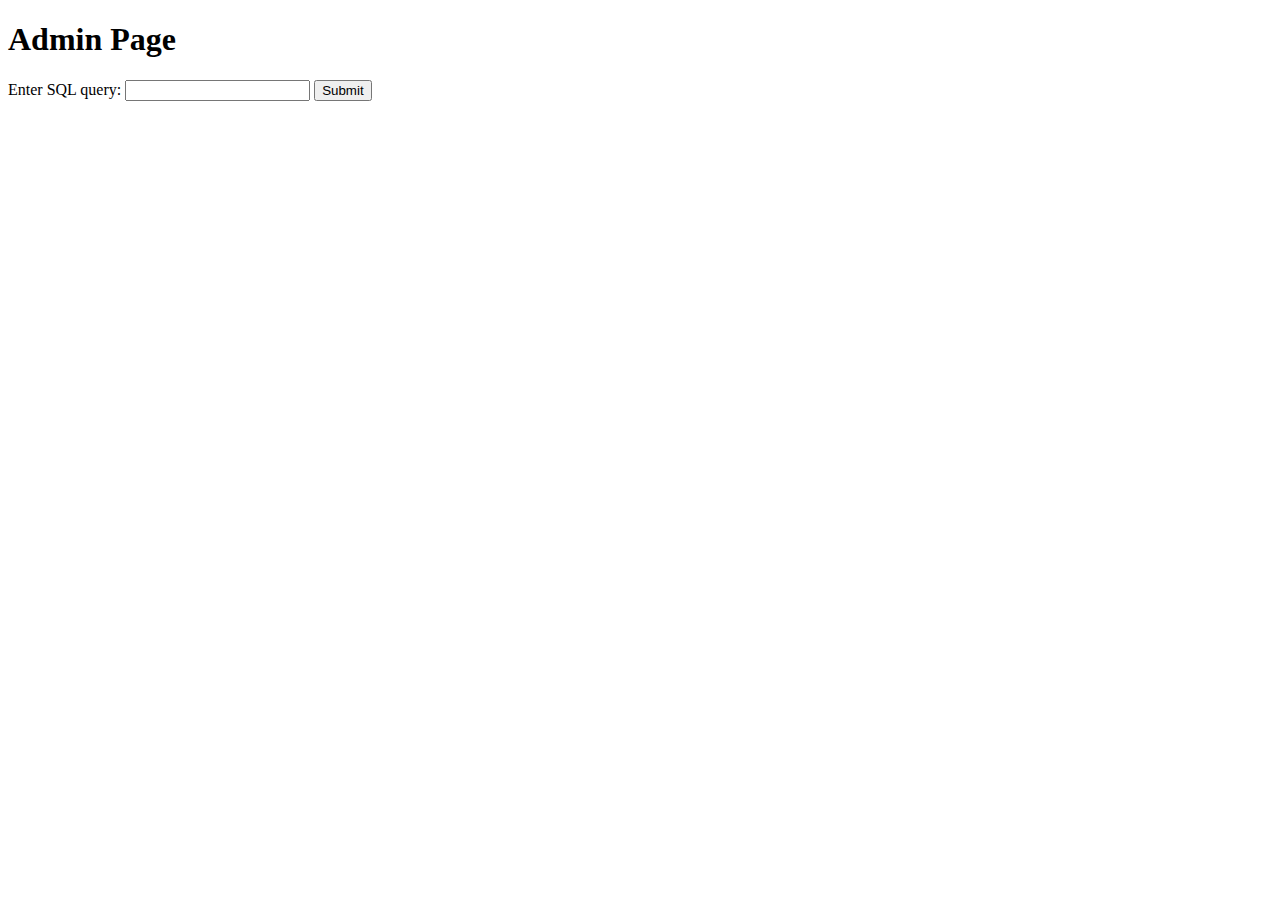
<file: webapp/templates/admin.html>
<!DOCTYPE html>
<html>
<head>
  <title>Admin Page</title>
  <script>
    function queryDatabase() {
      var xhr = new XMLHttpRequest();
      xhr.open('POST', '/query', true);
      xhr.setRequestHeader('Content-Type', 'application/json');
      xhr.onreadystatechange = function() {
        if (xhr.readyState === 4 && xhr.status === 200) {
          var result = JSON.parse(xhr.responseText);
          var table = document.getElementById("result");
          for (var i = 0; i < result.length; i++) {
            var row = table.insertRow();
            for (var j = 0; j < result[i].length; j++) {
              var cell = row.insertCell();
              cell.innerHTML = result[i][j];
            }
          }
        }
      }
      xhr.send(JSON.stringify({'query': document.getElementById("query").value}));
    }
  </script>
</head>
<body>
  <h1>Admin Page</h1>
  <form>
    <label>Enter SQL query:</label>
    <input type="text" id="query" required>
    <input type="button" value="Submit" onclick="queryDatabase()">
  </form>
  <br>
  <table id="result"></table>
</body>
</html>
</file>
